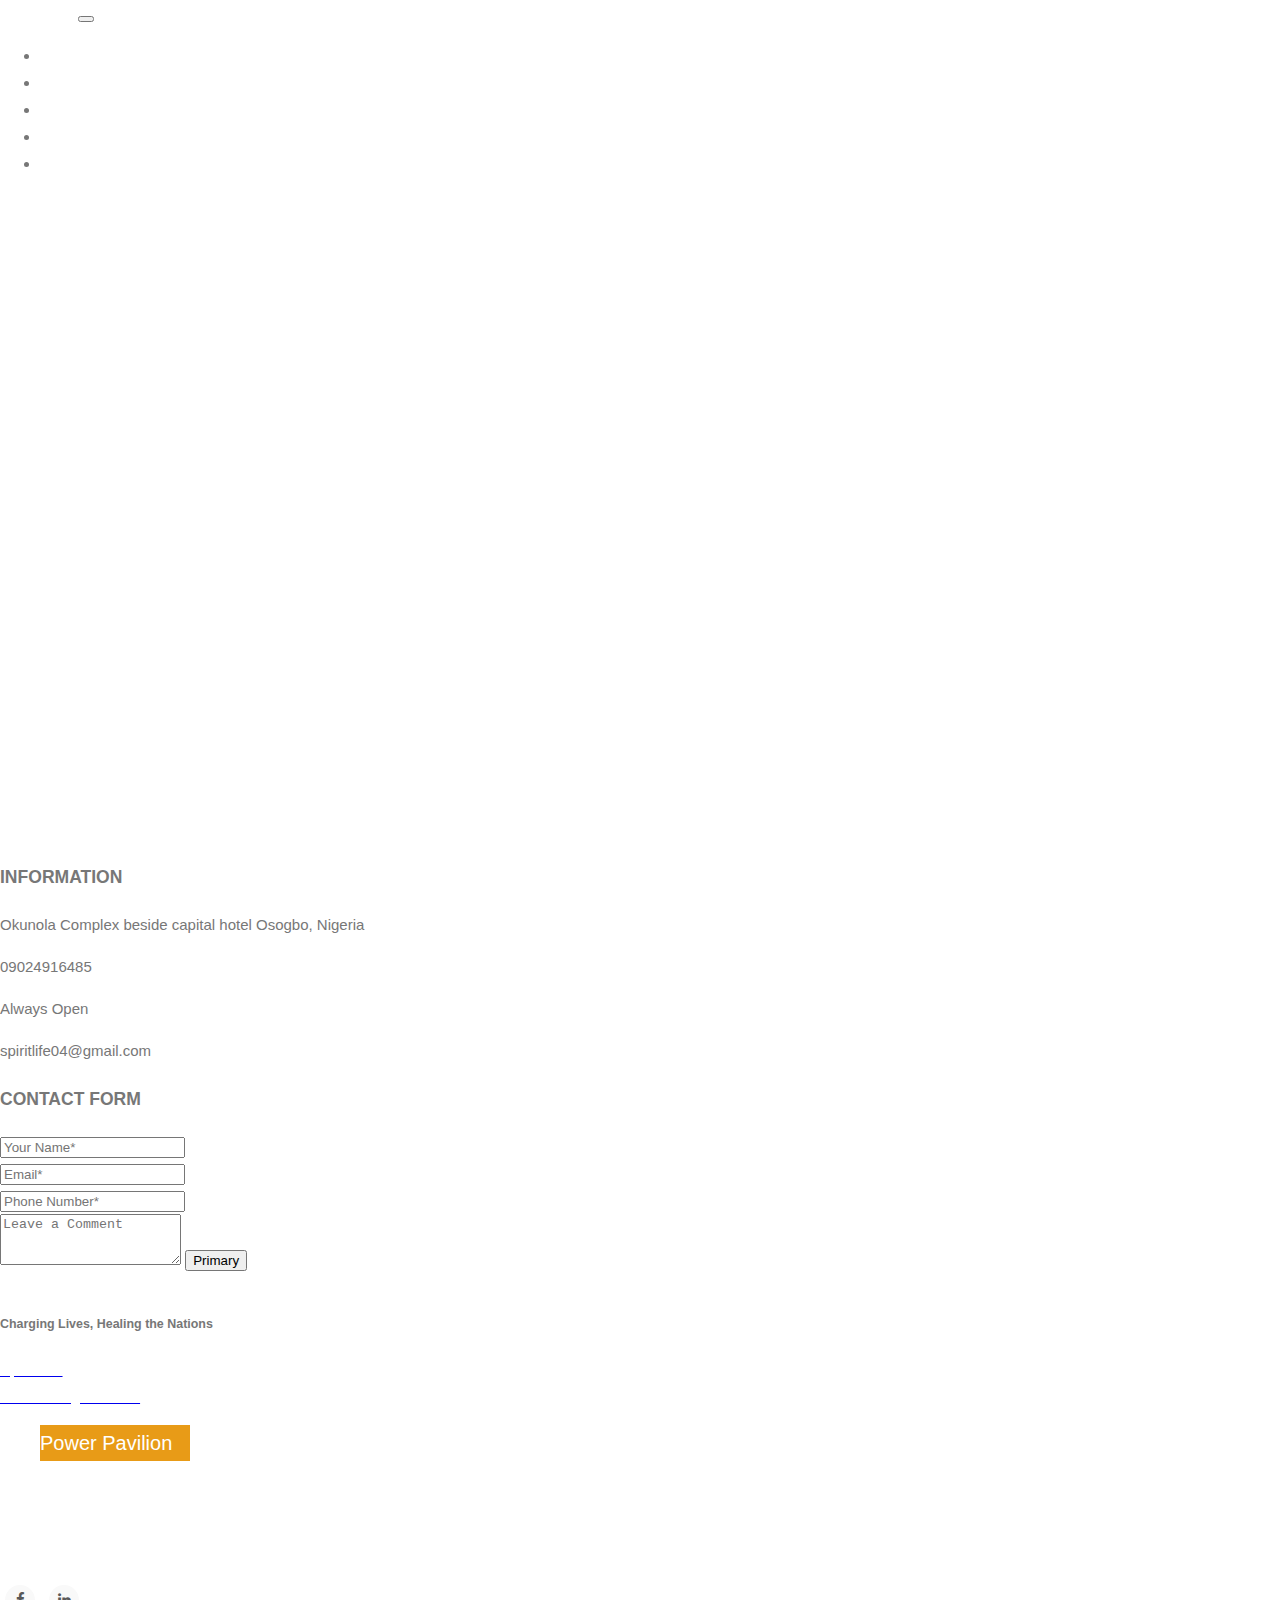
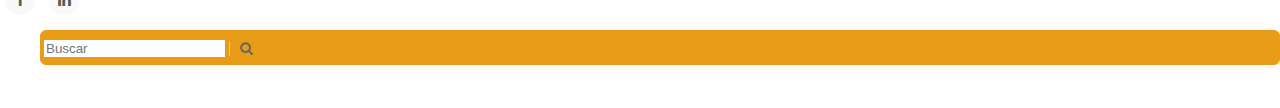
<file: contact.html>
<!DOCTYPE html>
<html>
<head>
<meta name="viewport" content="width=device-width, initial-scale=1">
<style>
body, html {
  height: 100%;
  margin: 0;
  font: 400 15px/1.8 "Lato", sans-serif;
  color: #777;
}

.bgimg-1, .bgimg-2, .bgimg-3 {
  position: relative;
  opacity: 0.65;
  background-position: center;
  background-repeat: no-repeat;
  background-size: cover;

}
.bgimg-1 {
  background-image: url("https://res.cloudinary.com/ogundelefestus-me/image/upload/v1623702091/slider.jpg");
  height: 70%;
}

.caption {
  position: absolute;
  left: 0;
  top: 50%;
  width: 100%;
  font-size: 80%;
  text-align: center;
 
}

#custom-search-input{
    padding: 3px;
    border: solid 1px #e89b17;
    border-radius: 6px;
    background-color: #e89b17;
}

#custom-search-input input{
    border: 0;
    box-shadow: none;
}

#custom-search-input button{
    margin: 2px 0 0 0;
    background: none;
    box-shadow: none;
    border: 0;
    color: #666666;
    padding: 0 8px 0 10px;
    border-left: solid 1px #ccc;
}

#custom-search-input button:hover{
    border: 0;
    box-shadow: none;
    border-left: solid 1px #e89b17;
}

#custom-search-input .glyphicon-search{
    font-size: 23px;
}

/*SOCİAL İCONS*/

/* footer social icons */

ul.social-network {
  list-style: none;
  display: inline;
  margin-left: 0 !important;
  padding: 0;
}

ul.social-network li {
  display: inline;
  margin: 0 5px;
}


/* footer social icons */

.social-network a.icoFacebook:hover {
  background-color: #3B5998;
}

.social-network a.icoLinkedin:hover {
  background-color: #007bb7;
}

.social-network a.icoFacebook:hover i,
.social-network a.icoLinkedin:hover i {
  color: #fff;
}

.social-network a.socialIcon:hover,
.socialHoverClass {
  color: #44BCDD;
}

.social-circle li a {
  display: inline-block;
  position: relative;
  margin: 0 auto 0 auto;
  -moz-border-radius: 50%;
  -webkit-border-radius: 50%;
  border-radius: 50%;
  text-align: center;
  width: 30px;
  height: 30px;
  font-size: 15px;
}

.social-circle li i {
  margin: 0;
  line-height: 30px;
  text-align: center;
}

.social-circle li a:hover i,
.triggeredHover {
  -moz-transform: rotate(360deg);
  -webkit-transform: rotate(360deg);
  -ms--transform: rotate(360deg);
  transform: rotate(360deg);
  -webkit-transition: all 0.2s;
  -moz-transition: all 0.2s;
  -o-transition: all 0.2s;
  -ms-transition: all 0.2s;
  transition: all 0.2s;
}

.social-circle i {
  color: #595959;
  -webkit-transition: all 0.8s;
  -moz-transition: all 0.8s;
  -o-transition: all 0.8s;
  -ms-transition: all 0.8s;
  transition: all 0.8s;
}

.social-network a {
  background-color: #F9F9F9;
}


</style>

</head>
<link href="https://cdn.jsdelivr.net/npm/bootstrap@5.0.0-beta3/dist/css/bootstrap.min.css" rel="stylesheet" integrity="sha384-eOJMYsd53ii+scO/bJGFsiCZc+5NDVN2yr8+0RDqr0Ql0h+rP48ckxlpbzKgwra6" crossorigin="anonymous">

<link rel="stylesheet" href="https://cdnjs.cloudflare.com/ajax/libs/font-awesome/4.7.0/css/font-awesome.min.css">
<body>

  <nav class="navbar navbar-expand-lg navbar-light bg-dark" >
  <div class="container-fluid">
    <a class="navbar-brand" href="#" style="margin-left: 30px; color: white;">LOGO</a>
    <button class="navbar-toggler" type="button" data-bs-toggle="collapse" data-bs-target="#navbarSupportedContent" aria-controls="navbarSupportedContent" aria-expanded="false" aria-label="Toggle navigation">
      <span class="navbar-toggler-icon"></span>
    </button>
    <div class="collapse navbar-collapse justify-content-end" id="navbarSupportedContent" >
      <ul class="navbar-nav " style="right: 15%;">
        <li class="nav-item">
          <a class="nav-link active" style="color: #ffffff;" aria-current="page" href="index.html">Home</a>
        </li>
        <li class="nav-item">
          <a class="nav-link" href="message.html" style="color: #ffffff;">Messages</a>
        </li>
        <li class="nav-item ">
          <a class="nav-link " href="gallery.html" style="color: #ffffff;" >
            Gallery
          </a>
          
        </li>

        <li class="nav-item">
          <a class="nav-link " href="about.html" style="color: #ffffff;" >
            About US
          </a>
          
        </li>

        <li class="nav-item ">
          <a class="nav-link " href="contact.html" style="color: #ffffff;" >
            Contact Us
          </a>
          
        </li>
        
      </ul>
     
    </div>
  </div>
</nav>


<div class="bgimg-1">
  <div class="caption">
    <h1 style="text-align: center; color: white;"> Get in Touch <br> With US</h1>
  
  </div>
</div>


<div class="container" style="margin-top: 40px;">
  <div class="row">
    <div class="col">
     <h3 style=" margin-top: 20px;">INFORMATION</h3>
     <p>Okunola Complex beside capital hotel Osogbo, Nigeria</p>
     <p>09024916485</p>
     <p>Always Open</p>
     <p>spiritlife04@gmail.com</p>

    </div>
    <div class="col">
      <h3 style=" margin-top: 20px;">CONTACT FORM</h3>



   <div class="mb-3">

  <input type="email" class="form-control" id="exampleFormControlInput1" placeholder="Your Name*">
</div>
<div class="mb-3">
 
  <input type="email" class="form-control" id="exampleFormControlInput1" placeholder="Email*">
</div>
<div class="mb-3">
  
  <input type="email" class="form-control" id="exampleFormControlInput1" placeholder="Phone Number*">
</div>
<div class="mb-3">

  <textarea class="form-control" id="exampleFormControlTextarea1" rows="3" placeholder="Leave a Comment"></textarea>

  <button type="button" class="btn btn-primary" style="margin-top: 30px;">Primary</button>
</div>
    </div>
  </div>
  </div>


<h5 class="text-center" style="margin-top: 40px;">Charging Lives, Healing the Nations</h5>
 <footer class="bd-footer py-5 mt-5 bg-dark">
  <div class="container py-5">
    <div class="row">
      <div class="col-lg-4 mb-3">
        <a class="d-inline-flex align-items-center mb-2 link-dark text-decoration-none" href="/" aria-label="Bootstrap">
          <span class="fs-5" style="color:#ffffff;">Spirit Life <br> and Healing Minitries</span>
        </a>
        <ul class="list-unstyled small text-muted" style="color:#ffffff;">
          <li class="mb-2" style="background-color:#e89b17; width: 150px; font-size:20px; ">Power Pavilion</li>
         
        </ul>
      </div>
      
     
      <div class="col-6 col-lg-4 mb-3" style="margin-top: 80px;">
        <h5 style="color:#ffffff;">Follows Us</h5>
       
          <ul class="list-unstyled social-network social-circle">
             <li><a href="#" class="icoFacebook" title="Facebook"><i class="fa fa-facebook"></i></a></li>
             <li><a href="#" class="icoLinkedin" title="Linkedin"><i class="fa fa-linkedin"></i></a></li>
            </ul>           
      </div>
      <div class="col-6 col-lg-4 mb-3">
        <ul class="list-unstyled">
          <div id="custom-search-input">
                <div class="input-group col-md-12">
                    <input type="text" class="form-control input-lg " placeholder="Buscar"  />
                    <span class="input-group-btn">
                        <button class="btn btn-info btn-lg" type="button">
                            <i class="fa fa-search"></i>
                        </button>
                    </span>


                </div>

            </div>
        </ul>

        <ul class="list-unstyled small text-muted">
          <h5 style="color: #ffffff;">Okunola Complex beside capital hotel Osogbo, Nigeria</h5>
         
        </ul>
      </div>
    </div>
  </div>
</footer>

</body>
</html>
</file>
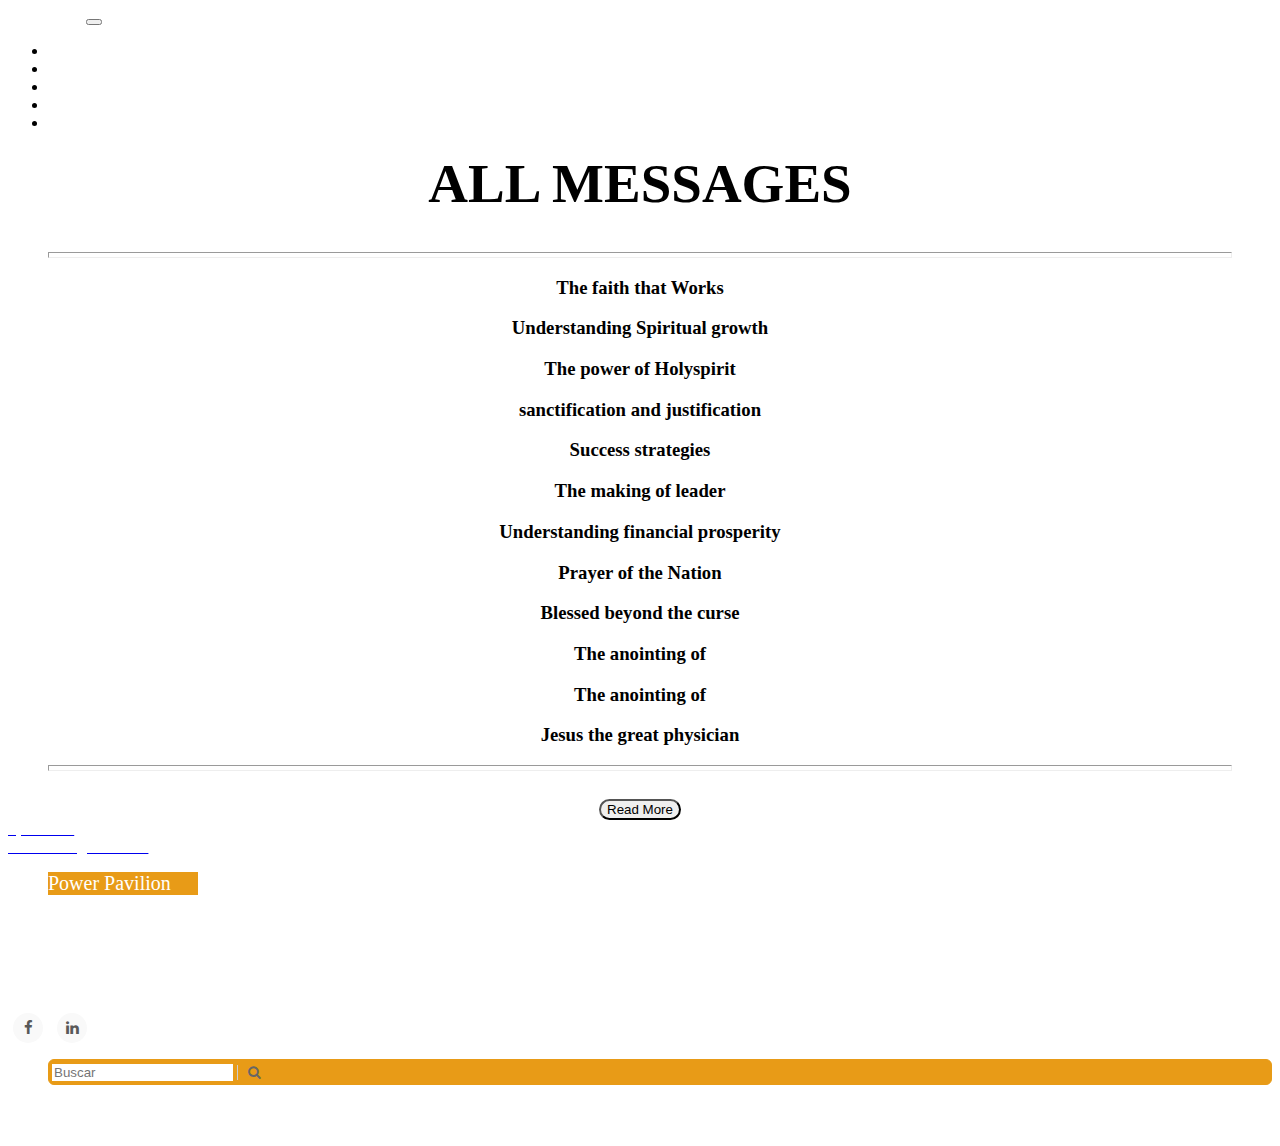
<file: message.html>
<!DOCTYPE html>
<html>
<head>
	<title></title>
</head>
<!-- CSS only -->
<link href="https://cdn.jsdelivr.net/npm/bootstrap@5.0.0-beta3/dist/css/bootstrap.min.css" rel="stylesheet" integrity="sha384-eOJMYsd53ii+scO/bJGFsiCZc+5NDVN2yr8+0RDqr0Ql0h+rP48ckxlpbzKgwra6" crossorigin="anonymous">

<link rel="stylesheet" href="https://cdnjs.cloudflare.com/ajax/libs/font-awesome/4.7.0/css/font-awesome.min.css">

<style type="text/css">
  

  #custom-search-input{
    padding: 3px;
    border: solid 1px #e89b17;
    border-radius: 6px;
    background-color: #e89b17;
}

#custom-search-input input{
    border: 0;
    box-shadow: none;
}

#custom-search-input button{
    margin: 2px 0 0 0;
    background: none;
    box-shadow: none;
    border: 0;
    color: #666666;
    padding: 0 8px 0 10px;
    border-left: solid 1px #ccc;
}

#custom-search-input button:hover{
    border: 0;
    box-shadow: none;
    border-left: solid 1px #e89b17;
}

#custom-search-input .glyphicon-search{
    font-size: 23px;
}

/*SOCİAL İCONS*/

/* footer social icons */

ul.social-network {
  list-style: none;
  display: inline;
  margin-left: 0 !important;
  padding: 0;
}

ul.social-network li {
  display: inline;
  margin: 0 5px;
}


/* footer social icons */

.social-network a.icoFacebook:hover {
  background-color: #3B5998;
}

.social-network a.icoLinkedin:hover {
  background-color: #007bb7;
}

.social-network a.icoFacebook:hover i,
.social-network a.icoLinkedin:hover i {
  color: #fff;
}

.social-network a.socialIcon:hover,
.socialHoverClass {
  color: #44BCDD;
}

.social-circle li a {
  display: inline-block;
  position: relative;
  margin: 0 auto 0 auto;
  -moz-border-radius: 50%;
  -webkit-border-radius: 50%;
  border-radius: 50%;
  text-align: center;
  width: 30px;
  height: 30px;
  font-size: 15px;
}

.social-circle li i {
  margin: 0;
  line-height: 30px;
  text-align: center;
}

.social-circle li a:hover i,
.triggeredHover {
  -moz-transform: rotate(360deg);
  -webkit-transform: rotate(360deg);
  -ms--transform: rotate(360deg);
  transform: rotate(360deg);
  -webkit-transition: all 0.2s;
  -moz-transition: all 0.2s;
  -o-transition: all 0.2s;
  -ms-transition: all 0.2s;
  transition: all 0.2s;
}

.social-circle i {
  color: #595959;
  -webkit-transition: all 0.8s;
  -moz-transition: all 0.8s;
  -o-transition: all 0.8s;
  -ms-transition: all 0.8s;
  transition: all 0.8s;
}

.social-network a {
  background-color: #F9F9F9;
}


</style>
<body>
<nav class="navbar navbar-expand-lg navbar-light bg-dark" >
  <div class="container-fluid">
    <a class="navbar-brand" href="#" style="margin-left: 30px; color: white;">LOGO</a>
    <button class="navbar-toggler" type="button" data-bs-toggle="collapse" data-bs-target="#navbarSupportedContent" aria-controls="navbarSupportedContent" aria-expanded="false" aria-label="Toggle navigation">
      <span class="navbar-toggler-icon"></span>
    </button>
    <div class="collapse navbar-collapse justify-content-end" id="navbarSupportedContent" >
      <ul class="navbar-nav " style="right: 15%;">
        <li class="nav-item">
          <a class="nav-link active" style="color: #ffffff;" aria-current="page" href="index.html">Home</a>
        </li>
        <li class="nav-item">
          <a class="nav-link" href="message.html" style="color: #ffffff;">Messages</a>
        </li>
        <li class="nav-item ">
          <a class="nav-link " href="gallery.html" style="color: #ffffff;" >
            Gallery
          </a>
          
        </li>

        <li class="nav-item">
          <a class="nav-link " href="about.html" style="color: #ffffff;" >
            About US
          </a>
          
        </li>

        <li class="nav-item ">
          <a class="nav-link " href="contact.html" style="color: #ffffff;" >
            Contact Us
          </a>
          
        </li>
        
      </ul>
     
    </div>
  </div>
</nav>



<h1 style="text-align: center; font-size: 55px; margin-top: 20px;">ALL MESSAGES</h1>

<hr style="color: yellow; height:  4px; margin-left: 40px; margin-right: 40px;" >

<h3 style="text-align: center;">The faith that Works</h3>
<h3 style="text-align: center;">Understanding Spiritual growth</h3>
<h3 style="text-align: center;">The power of Holyspirit </h3>
<h3 style="text-align: center;">sanctification and justification </h3>
<h3 style="text-align: center;">Success strategies</h3>
<h3 style="text-align: center;">The making of leader  </h3>
<h3 style="text-align: center;">Understanding financial prosperity</h3>
<h3 style="text-align: center;">Prayer of the Nation</h3>
<h3 style="text-align: center;">Blessed beyond the curse </h3>
<h3 style="text-align: center;">The anointing of </h3>
<h3 style="text-align: center;">The anointing of </h3>
<h3 style="text-align: center;">Jesus the great physician</h3>


<hr style="color: yellow; height:  4px; margin-left: 40px; margin-right: 40px;">

<center><button type="button" class="btn btn-warning " style="border-radius: 33px; margin-top: 20px; ">Read More</button></center>





   <footer class="bd-footer py-5 mt-5 bg-dark">
  <div class="container py-5">
    <div class="row">
      <div class="col-lg-4 mb-3">
        <a class="d-inline-flex align-items-center mb-2 link-dark text-decoration-none" href="/" aria-label="Bootstrap">
          <span class="fs-5" style="color:#ffffff;">Spirit Life <br> and Healing Minitries</span>
        </a>
        <ul class="list-unstyled small text-muted" style="color:#ffffff;">
          <li class="mb-2" style="background-color:#e89b17; width: 150px; font-size:20px; ">Power Pavilion</li>
         
        </ul>
      </div>
      
     
      <div class="col-6 col-lg-4 mb-3" style="margin-top: 80px;">
        <h5 style="color:#ffffff;">Follows Us</h5>
       
          <ul class="list-unstyled social-network social-circle">
             <li><a href="#" class="icoFacebook" title="Facebook"><i class="fa fa-facebook"></i></a></li>
             <li><a href="#" class="icoLinkedin" title="Linkedin"><i class="fa fa-linkedin"></i></a></li>
            </ul>           
      </div>
      <div class="col-6 col-lg-4 mb-3">
        <ul class="list-unstyled">
          <div id="custom-search-input">
                <div class="input-group col-md-12">
                    <input type="text" class="form-control input-lg " placeholder="Buscar"  />
                    <span class="input-group-btn">
                        <button class="btn btn-info btn-lg" type="button">
                            <i class="fa fa-search"></i>
                        </button>
                    </span>


                </div>

            </div>
        </ul>

        <ul class="list-unstyled small text-muted">
          <h5 style="color: #ffffff;">Okunola Complex beside capital hotel Osogbo, Nigeria</h5>
         
        </ul>
      </div>
    </div>
  </div>
</footer>



<!-- JavaScript Bundle with Popper -->
<script src="https://cdn.jsdelivr.net/npm/bootstrap@5.0.0-beta3/dist/js/bootstrap.bundle.min.js" integrity="sha384-JEW9xMcG8R+pH31jmWH6WWP0WintQrMb4s7ZOdauHnUtxwoG2vI5DkLtS3qm9Ekf" crossorigin="anonymous"></script>



</body>
</html>
</file>
